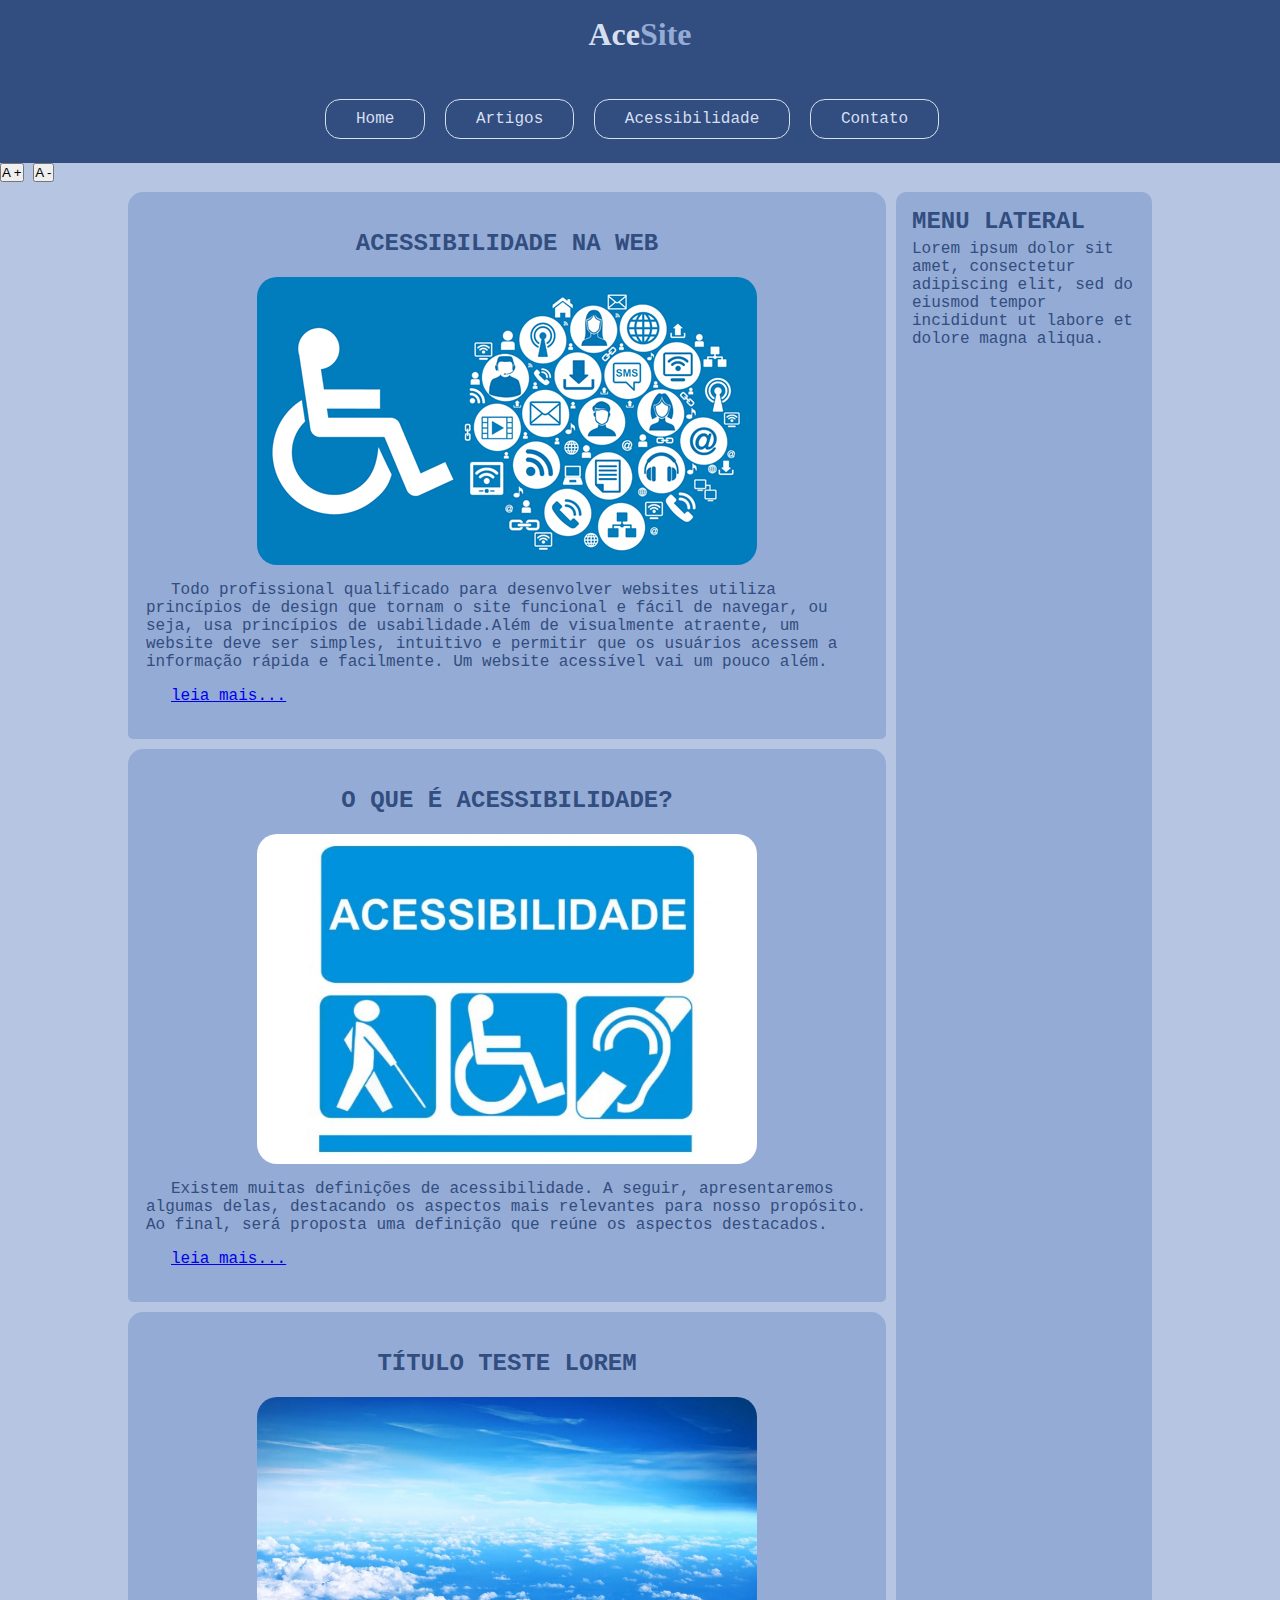
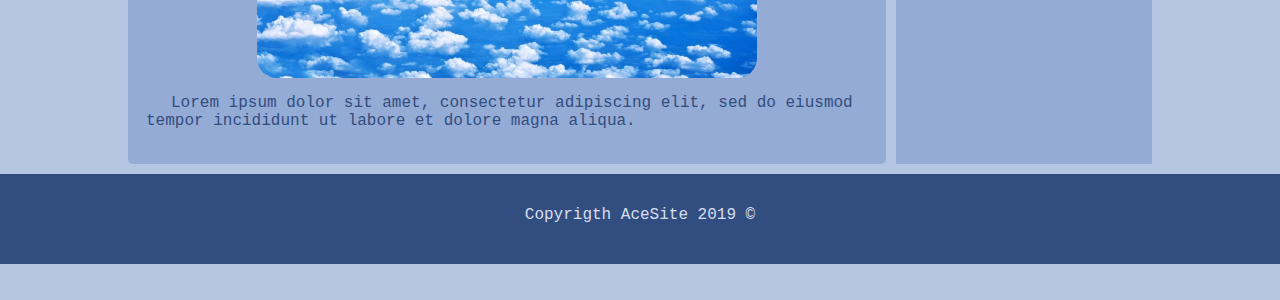
<file: index.html>
<!DOCTYPE HTML>
<html lang="pt-br">

<head>
    <meta charset="utf-8" />
    <meta content="width=device-width, initial-scale=1, maximum-scale=1" name="viewport">
    <title>AceSite</title>
    <link rel="stylesheet" type="text/css" href="style.css" />
    <script src="js/jquery-3.3.1.min.js"></script>
    <script src="js/fonte.js"></script>
</head>

<body class="acessibilidade">
    <header id="cabecalho">
        <h1>Ace<span>Site</span></h1>
    </header>
    <nav id="menu">
        <ul>
            <li><a>Home</a></li>
            <li><a>Artigos</a></li>
            <li><a>Acessibilidade</a></li>
            <li><a>Contato</a></li>
        </ul>


    </nav>
    <div id="btnAcessibilidade">
        <button onClick="fonte('a');">A +</button> <!-- Botão + -->
        <button onClick="fonte('d');">A -</button> <!-- Botão - -->
    </div>
    <main id="main">

        <section>
            <article class="conteudo">

                <header>
                    <h2>ACESSIBILIDADE NA WEB </h2>
                </header>
                <img src="imagens/acessibilidadeImg1.jpg" alt="imagem com os símbolos de acessibilidade">
                <p>Todo profissional qualificado para desenvolver websites utiliza princípios de design que tornam o site funcional e fácil de navegar, ou seja, usa princípios de usabilidade.Além de visualmente atraente, um website deve ser simples, intuitivo e permitir que os usuários
                acessem a informação rápida e facilmente.
                Um website acessível vai um pouco além.</p>
                <p><a href="acessibilidadeNaWeb.html">leia mais...</a></p>
            </article>

            <article class="conteudo">

                <header>
                    <h2>O QUE É ACESSIBILIDADE?</h2>
                    <img src="imagens/acessibilidadeImg3.jpg" alt="imagem contendo símbolos de acessibilidade">
                </header>
                <p> Existem muitas definições de acessibilidade. A seguir, apresentaremos algumas delas, destacando os aspectos mais relevantes para nosso propósito. Ao final, será proposta uma definição que reúne os aspectos destacados.
                </p>
                <p><a href="oQueAcessibilidade.html">leia mais...</a></p>
            </article>

            <article class="conteudo">
                <header>
                    <h2>TÍTULO TESTE LOREM</h2>
                    <img src="imagens/test3.webp" alt="imagem teste">
                </header>
                <p>Lorem ipsum dolor sit amet, consectetur adipiscing elit, sed do eiusmod tempor incididunt ut labore
                    et dolore magna aliqua.</p>
            </article>
        </section>

        <aside id="menu-lateral">
            <h2>MENU LATERAL</h2>
            <p>Lorem ipsum dolor sit amet, consectetur adipiscing elit, sed do eiusmod tempor incididunt ut labore et
                dolore magna aliqua.</p>
        </aside>
    </main>
    <footer>
        <p>Copyrigth AceSite 2019 &copy;</p>
    </footer>
</body>

</html>
</file>
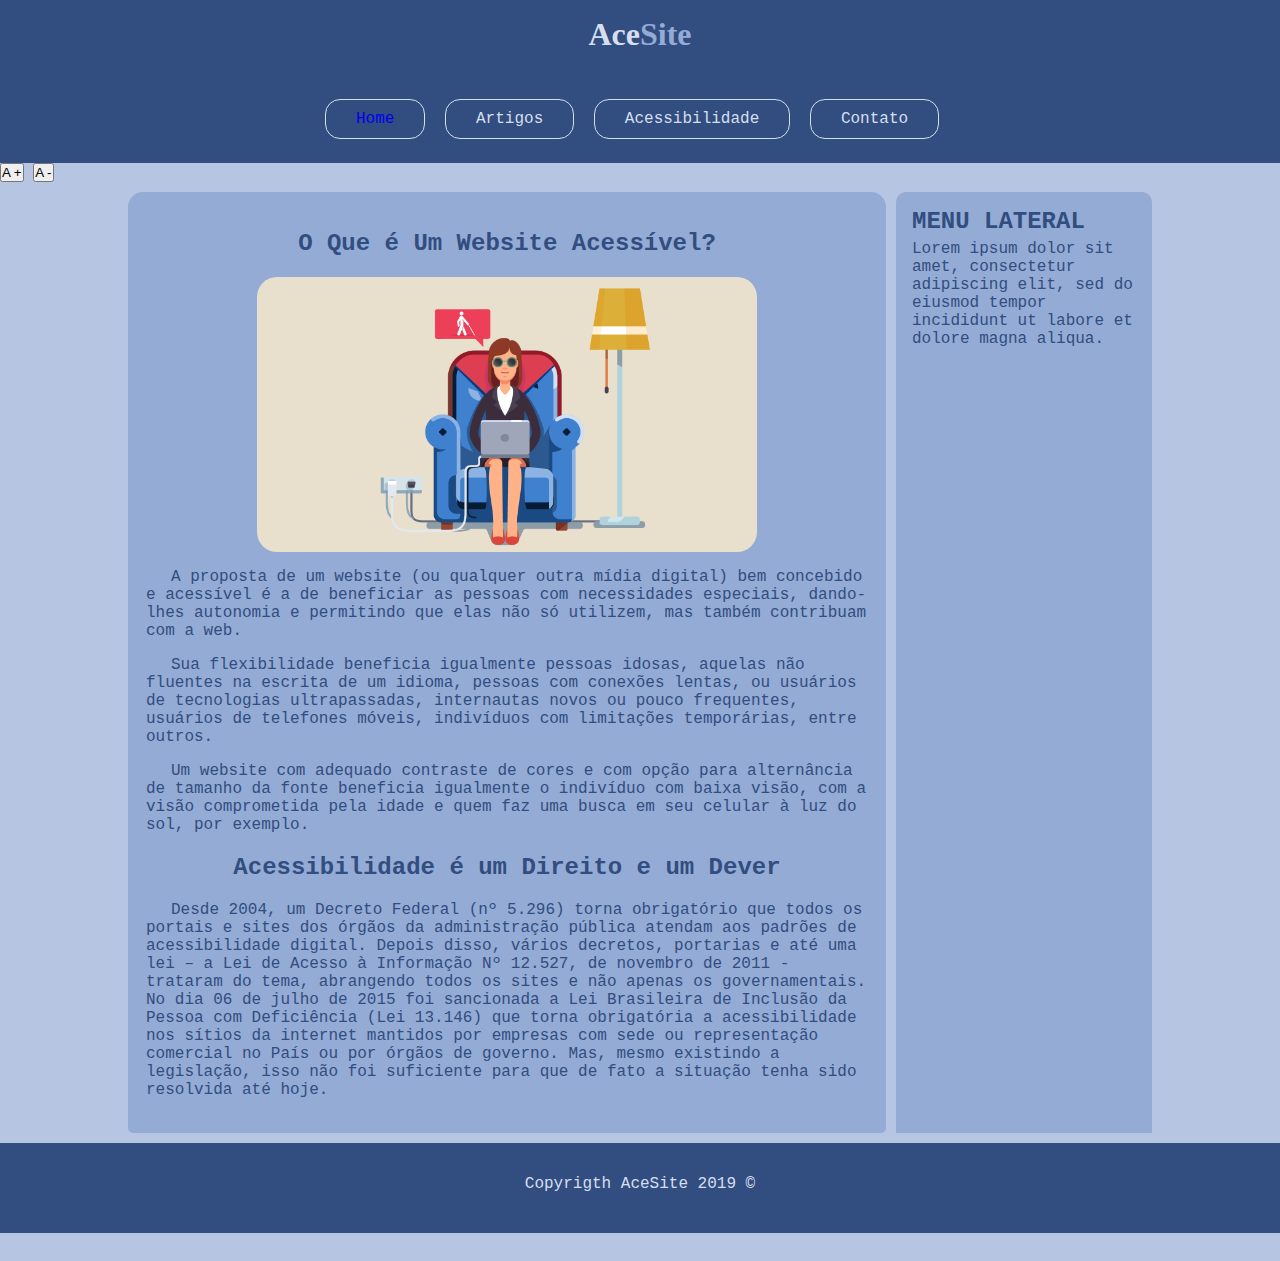
<file: acessibilidadeNaWeb.html>
<!DOCTYPE HTML>
<html lang="pt-br">

<head>
    <meta charset="utf-8" />
    <meta content="width=device-width, initial-scale=1, maximum-scale=1" name="viewport">
    <title>AceSite</title>
    <link rel="stylesheet" type="text/css" href="style.css" />
    <script src="js/jquery-3.3.1.min.js"></script>
    <script src="js/fonte.js"></script>
</head>

<body class="acessibilidade">
    <header id="cabecalho">
        <h1>Ace<span>Site</span></h1>
    </header>
    <nav id="menu">
        <ul>
            <li><a href="index.html">Home</a></li>
            <li><a>Artigos</a></li>
            <li><a>Acessibilidade</a></li>
            <li><a>Contato</a></li>
        </ul>
    </nav>
    <div id="btnAcessibilidade">
        <button onClick="fonte('a');">A +</button> <!-- Botão + -->
        <button onClick="fonte('d');">A -</button> <!-- Botão - -->
    </div>
    <main id="main">
        <section>
            <article class="conteudo">
                <header>
                    <h2>O Que é Um Website Acessível?</h2>
                </header>
                <img src="imagens/acessibilidadeImg2.jpg"
                    alt="imagem com uma pessoa portadora de deficiência visual utilizando um notebook">
                <p>A proposta de um website (ou qualquer outra mídia digital) bem concebido e acessível é a de
                    beneficiar as pessoas com necessidades especiais, dando-lhes autonomia e permitindo que elas não só
                    utilizem, mas também contribuam com a web.</p>

                <p>Sua flexibilidade beneficia igualmente pessoas idosas, aquelas não fluentes na escrita de um idioma,
                    pessoas com conexões lentas, ou usuários de tecnologias ultrapassadas, internautas novos ou pouco
                    frequentes, usuários de telefones móveis, indivíduos com limitações temporárias, entre outros.</p>

                <p>Um website com adequado contraste de cores e com opção para alternância de tamanho da fonte beneficia
                    igualmente o indivíduo com baixa visão, com a visão comprometida pela idade e quem faz uma busca em
                    seu celular à luz do sol, por exemplo.</p>


                <h2>Acessibilidade é um Direito e um Dever</h2>
                <p>
                    Desde 2004, um Decreto Federal (nº 5.296) torna obrigatório que todos os portais e sites dos órgãos
                    da administração pública atendam aos padrões de acessibilidade digital. Depois disso, vários
                    decretos, portarias e até uma lei – a Lei de Acesso à Informação Nº 12.527, de novembro de 2011 -
                    trataram do tema, abrangendo todos os sites e não apenas os governamentais. No dia 06 de julho de
                    2015 foi sancionada a Lei Brasileira de Inclusão da Pessoa com Deficiência (Lei 13.146) que torna
                    obrigatória a acessibilidade nos sítios da internet mantidos por empresas com sede ou representação
                    comercial no País ou por órgãos de governo. Mas, mesmo existindo a legislação, isso não foi
                    suficiente para que de fato a situação tenha sido resolvida até hoje.</p>
            </article>


        </section>

        <aside id="menu-lateral">
            <h2>MENU LATERAL</h2>
            <p>Lorem ipsum dolor sit amet, consectetur adipiscing elit, sed do eiusmod tempor incididunt ut labore et
                dolore magna aliqua.</p>
        </aside>
    </main>
    <footer>
        <p>Copyrigth AceSite 2019 &copy;</p>
    </footer>
</body>

</html>
</file>
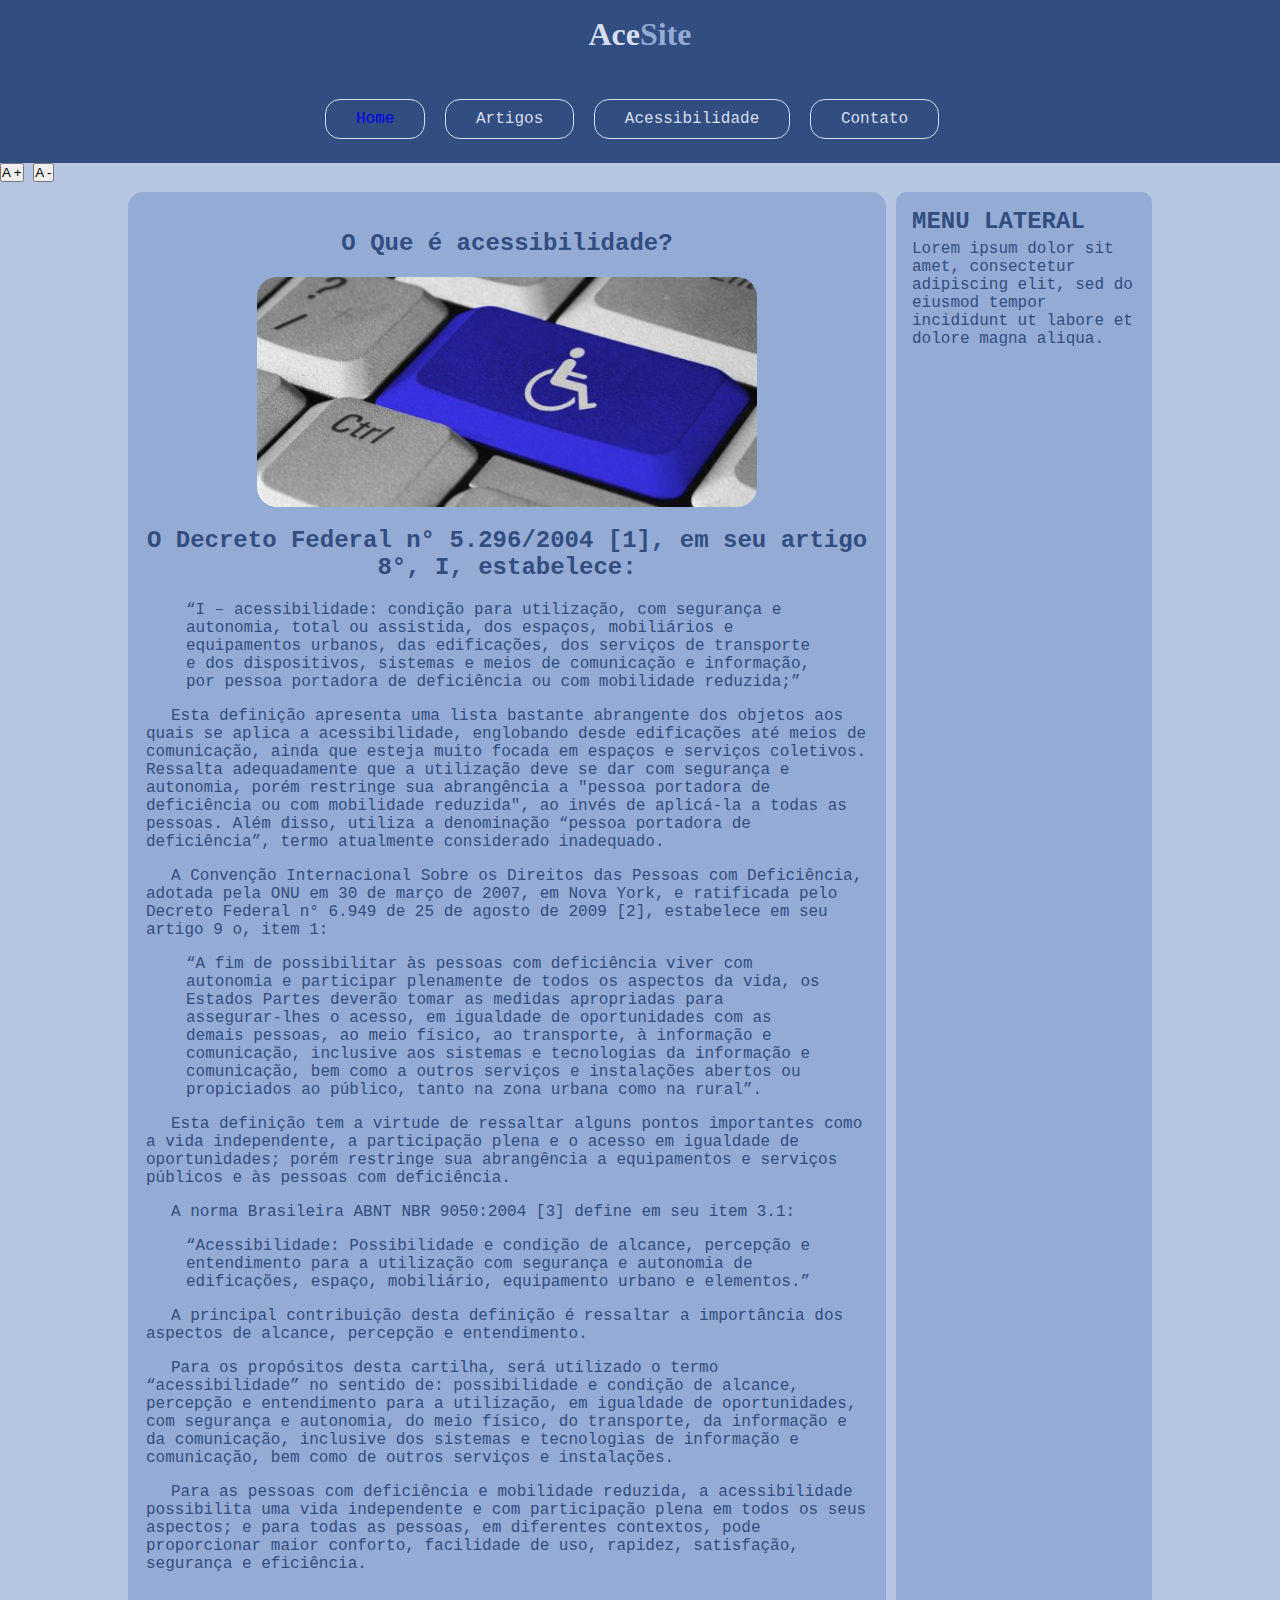
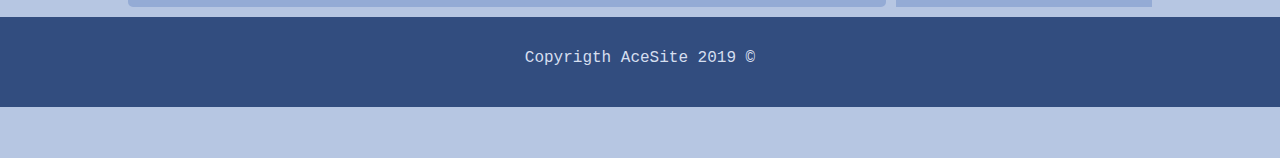
<file: oQueAcessibilidade.html>
<!DOCTYPE HTML>
<html lang="pt-br">

<head>
    <meta charset="utf-8" />
    <meta content="width=device-width, initial-scale=1, maximum-scale=1" name="viewport">
    <title>AceSite</title>
    <link rel="stylesheet" type="text/css" href="style.css" />
    <script src="js/jquery-3.3.1.min.js"></script>
    <script src="js/fonte.js"></script>
</head>

<body class="acessibilidade">
    <header id="cabecalho">
        <h1>Ace<span>Site</span></h1>
    </header>
    <nav id="menu">
        <ul>
            <li><a href="index.html">Home</a></li>
            <li><a>Artigos</a></li>
            <li><a>Acessibilidade</a></li>
            <li><a>Contato</a></li>
        </ul>
    </nav>
    <div id="btnAcessibilidade">
        <button onClick="fonte('a');">A +</button> <!-- Botão + -->
        <button onClick="fonte('d');">A -</button> <!-- Botão - -->
    </div>
    <main id="main">
        <section>
            <article class="conteudo">
                <header>
                    <h2>O Que é acessibilidade?</h2>
                </header>
                <img src="imagens/acessibilidadeImg4.jpg"
                    alt="imagem mostrando parte de um teclado com uma tecla com o símbolo da acessibilidade destacado">
                <h2>O Decreto Federal n° 5.296/2004 [1], em seu artigo 8°, I, estabelece:</h2>

                <blockquote>
                    “I – acessibilidade: condição para utilização, com segurança e autonomia, total ou assistida, dos
                    espaços, mobiliários e equipamentos urbanos, das edificações, dos serviços de transporte e dos
                    dispositivos, sistemas e meios de comunicação e informação, por pessoa portadora de deficiência ou
                    com mobilidade reduzida;”
                </blockquote>

                <p>Esta definição apresenta uma lista bastante abrangente dos objetos aos quais se aplica a
                    acessibilidade, englobando desde edificações até meios de comunicação, ainda que esteja muito focada
                    em espaços e serviços coletivos. Ressalta adequadamente que a utilização deve se dar com segurança e
                    autonomia, porém restringe sua abrangência a "pessoa portadora de deficiência ou com mobilidade
                    reduzida", ao invés de aplicá-la a todas as pessoas. Além disso, utiliza a denominação “pessoa
                    portadora de deficiência”, termo atualmente considerado inadequado.</p>

                <p>A Convenção Internacional Sobre os Direitos das Pessoas com Deficiência, adotada pela ONU em 30 de
                    março de 2007, em Nova York, e ratificada pelo Decreto Federal n° 6.949 de 25 de agosto de 2009 [2],
                    estabelece em seu artigo 9 o, item 1:</p>

                <blockquote>“A fim de possibilitar às pessoas com deficiência viver com autonomia e participar
                    plenamente de todos os aspectos da vida, os Estados Partes deverão tomar as medidas apropriadas para
                    assegurar-lhes o acesso, em igualdade de oportunidades com as demais pessoas, ao meio físico, ao
                    transporte, à informação e comunicação, inclusive aos sistemas e tecnologias da informação e
                    comunicação, bem como a outros serviços e instalações abertos ou propiciados ao público, tanto na
                    zona urbana como na rural”.</blockquote>

                <p>
                    Esta definição tem a virtude de ressaltar alguns pontos importantes como a vida independente, a
                    participação plena e o acesso em igualdade de oportunidades; porém restringe sua abrangência a
                    equipamentos e serviços públicos e às pessoas com deficiência.
                </p>

                <p>A norma Brasileira ABNT NBR 9050:2004 [3] define em seu item 3.1:</p>

                <blockquote>
                    “Acessibilidade: Possibilidade e condição de alcance, percepção e entendimento para a
                    utilização com segurança e autonomia de edificações, espaço, mobiliário, equipamento urbano e
                    elementos.”
                </blockquote>
                <p>
                    A principal contribuição desta definição é ressaltar a importância dos aspectos de alcance,
                    percepção e entendimento.
                </p>
                <p>
                    Para os propósitos desta cartilha, será utilizado o termo “acessibilidade” no sentido de:
                    possibilidade e condição de alcance, percepção e entendimento para a utilização, em igualdade de
                    oportunidades, com segurança e autonomia, do meio físico, do transporte, da informação e da
                    comunicação, inclusive dos sistemas e tecnologias de informação e comunicação, bem como de outros
                    serviços e instalações.
                </p>

                <p>
                    Para as pessoas com deficiência e mobilidade reduzida, a acessibilidade possibilita uma vida
                    independente e com participação plena em todos os seus aspectos; e para todas as pessoas, em
                    diferentes contextos, pode proporcionar maior conforto, facilidade de uso, rapidez, satisfação,
                    segurança e eficiência.
                </p>
            </article>


        </section>

        <aside id="menu-lateral">
            <h2>MENU LATERAL</h2>
            <p>Lorem ipsum dolor sit amet, consectetur adipiscing elit, sed do eiusmod tempor incididunt ut labore et
                dolore magna aliqua.</p>
        </aside>
    </main>
    <footer>
        <p>Copyrigth AceSite 2019 &copy;</p>
    </footer>
</body>

</html>
</file>
<file: style.css>
* {
    box-sizing: border-box;
    padding: 0;
}

body {
    display: flex;
    min-height: 100vh;
    flex-direction: column;
    margin: 0;
    font-family: monospace;
    font-size: 16px;
    color: #D6DFEF;
    background-color: rgba(82, 119, 187, 0.42);
}

#main {
    display: flex;
    flex: 1;
    color: #324D7F;
    max-width: 80vw;
    width: 100%;
    margin: 0 auto;
}

#main>section {
    flex: 1;
    order: 1;
}

#main>aside {
    flex: 0 0 20vw;
    background: #94ABD5;
    margin: 10px 0 10px 10px;
    order: 2;
}

#cabecalho>header {
    display: flex;
    background: red;
}

#cabecalho, footer {
    /*background: #49274A;*/
    background: #324D7F;
    height: 10vh;
}

#cabecalho {
    max-height: 20vh;
    min-height: 100%;
    display: block;
}

#cabecalho, footer, article, nav, aside {
    padding: 1em;
}

article {
    border: 2px #94ABD5 solid;
    border-radius: 15px 15px 5px 5px;
    background: #94ABD5;
    margin: 10px 0;
}

/*Inicio Cabecalho*/

#cabecalho {
    display: block;
}

#cabecalho h1 {
    text-align: center;
    font-family: cursive;
    margin: 0 auto;
    padding: 0;
}

#cabecalho span {
    color: #94ABD5;
}

/* Inicio Menu */

#menu {
    display: block;
    margin: 0;
    background: #324D7F;
    width: 100vw;
    padding: 0 0 15px 0;
    margin: 0%;
}

#menu ul {
    display: block;
    margin: 0 auto;
    max-width: 50vw;
}

#menu li {
    display: inline-block;
    margin: 20px 5px;
}

#menu a {
    text-decoration: none;
    border: 0.5px #D6DFEF solid;
    border-radius: 15px;
    padding: 10px 30px;
}

#menu a:hover {
    background: #D6DFEF;
    color: #49274A;
}

/*Fim - Menu  */

/*Conteúdo - Início */

.conteudo p {
    text-indent: 25px;
}

.conteudo h2 {
    text-align: center;
}

.conteudo img {
    display: block;
    margin: 0 auto;
    max-width: 500px;
    border: 0.1 white solid;
    border-radius: 20px;
}

/*Botões Acessibilidade */

#btnAcessibilidade {
    max-width: 80px;
    max-height: 100%;
}

/*Conteúdo - Fim */

/*Menu Lateral - início */

#menu-lateral {
    border: 0.1 #94ABD5 solid;
    border-radius: 10px 10px 0 0;
}

#menu-lateral h2 {
    margin: 0;
    padding: 0;
}

#menu-lateral p {
    margin-top: 5px;
}

/*Menu Lateral - Fim */

footer p {
    text-align: center;
    padding: 0;
}
</file>
